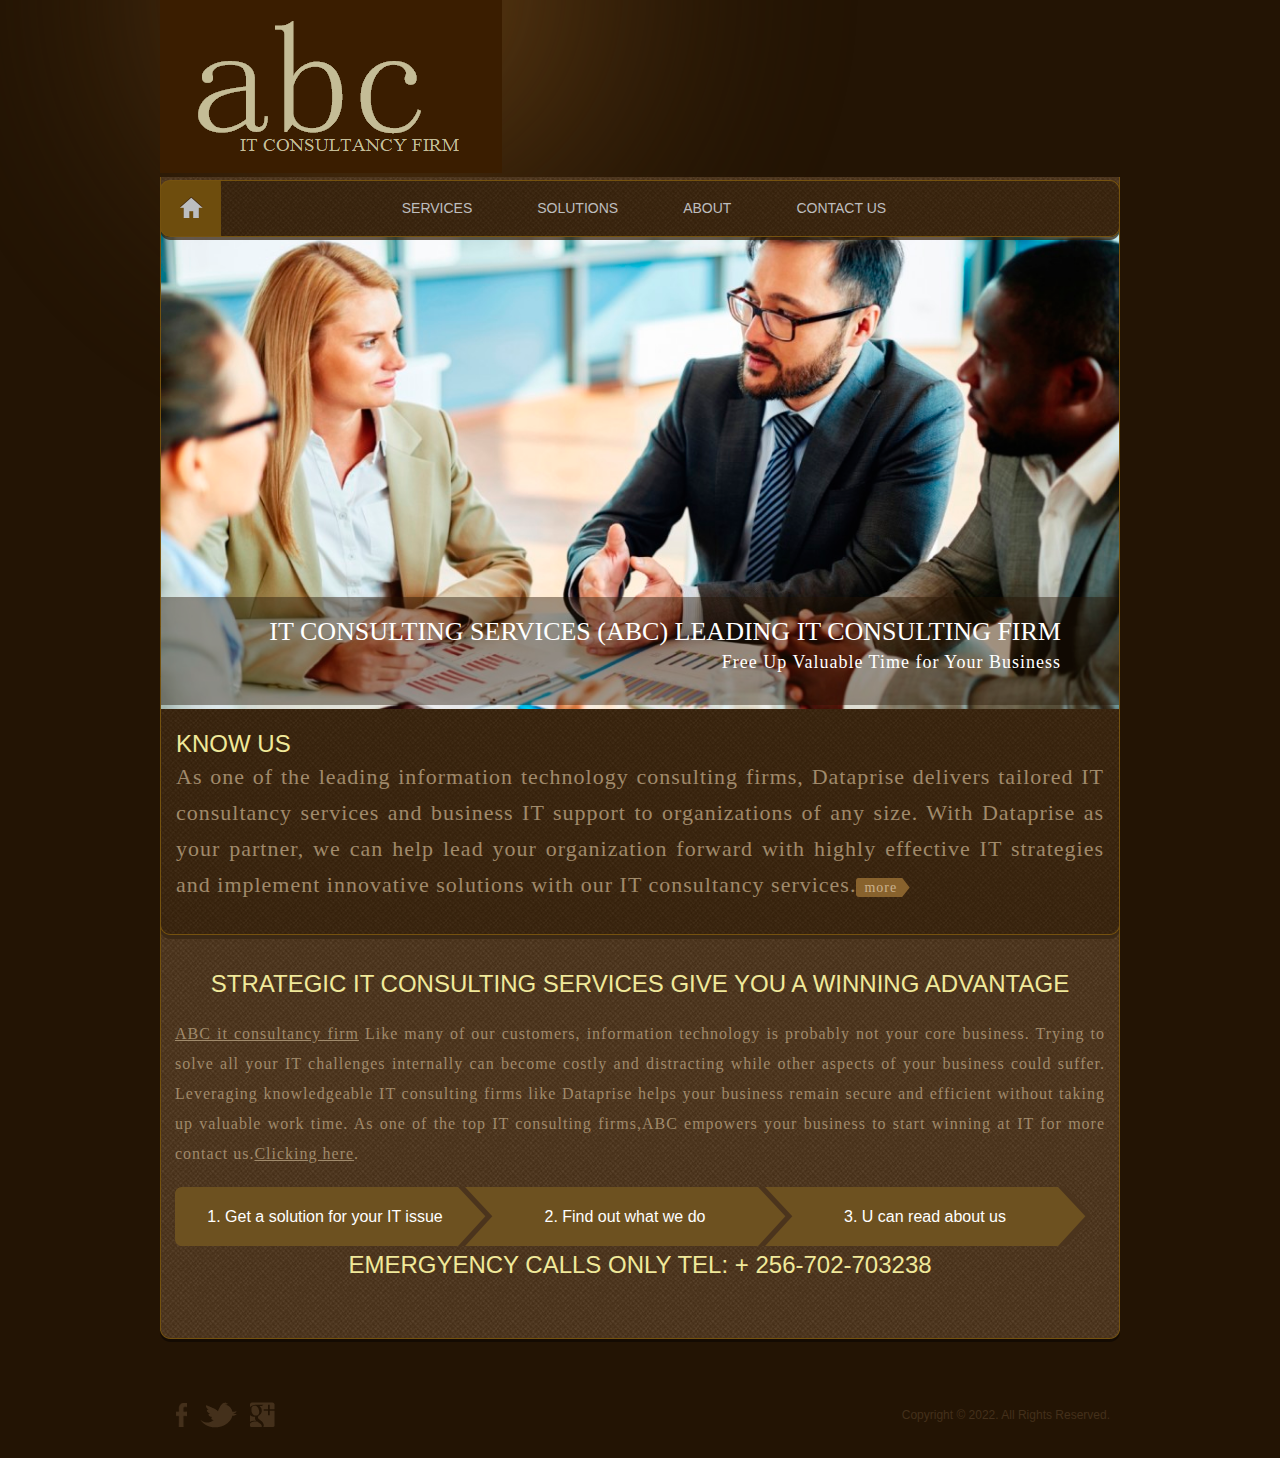
<file: index.html>
<!DOCTYPE html>
<!-- besigye's it consultancy firm -->
<html>
<head>
	<meta charset="UTF-8">
	<title>besigye's it consultancy firm</title>
	<link rel="stylesheet" href="css/style.css" type="text/css">
	<!--[if IE]>
		<link rel="stylesheet" href="css/ie.css" type="text/css" charset="utf-8">
	<![endif]-->
</head>
<body>
	<div id="page">
		<div id="header">
            
  			<a href="index.html"><img src="images/logo.png" alt="LOGO" ></a>
			<ul id="navigation">
				<li class="selected">
					<a href="index.html" title="Home"></a>
				</li>
			<li> &nbsp &nbsp &nbsp &nbsp &nbsp &nbsp &nbsp &nbsp &nbsp &nbsp  &nbsp &nbsp &nbsp &nbsp &nbsp &nbsp  &nbsp </li>
				
				
				  <li>
					<a href="services.html">Services</a>
				</li>
				<li>
					<a href="solutions.html">Solutions</a>
				</li>
				<li>
					<a href="about.html">About</a>
				</li>
				
				<li class="last-child">
					<a href="contact.html">Contact us</a>
				</li>
			</ul>
			<div id="adbox">
				<img src="images/discussing.jpg" alt="Img" height="496" width="958">
				<div class="details">
					<h1>IT Consulting Services (ABC) Leading IT Consulting Firm  </h1>
					<p>
					 Free Up Valuable Time for Your Business
					</p>
				</div>
			</div>
		</div>
		<div id="contents">
			<div>
				<div id="headline">
					<div class="body">
						<h2>know us</h2>
						<p>
							As one of the leading information technology consulting firms, Dataprise delivers tailored IT consultancy services and business IT support to organizations of any size. With Dataprise as your partner, we can help lead your organization forward with highly effective IT strategies and implement innovative solutions with our
							 IT consultancy services.<a href="about.html" class="more">more</a>
						</p>
					</div>
				</div>
				<div id="main">
					<h2>Strategic IT Consulting Services Give You a Winning Advantage </h2>
					<p>
						 <a href="about.html">ABC it consultancy firm</a> Like many of our customers, information technology is probably not your core business. Trying to solve all your IT challenges internally can become costly and distracting while other aspects of your business could suffer. Leveraging knowledgeable IT consulting firms like Dataprise helps your business remain secure and efficient without taking up valuable work time. 
							As one of the top IT consulting firms,ABC empowers your business to start winning at IT for more contact us.<a href="contact.html">Clicking here</a>.
					</p>
					<ul>
						<li>
							<a href="solutions.html">1. Get a solution for your IT issue</a>
						</li>
						<li>
							<a href="services.html">2. Find out what we do</a>
						</li>
						<li>
							<a href="about.html">3. U can read  about us</a>
						</li>
					</ul>
						<h2><center> Emergyency calls only  Tel: + 256-702-703238 </center></h2>
				</div>
			</div>
		</div>
		<div id="footer">
			<div class="connect">
				<a href="http:/facebook/" target="_blank" class="facebook"></a> <a href="http:/twitter/" target="_blank" class="twitter"></a> <a href="http:/googleplus/" target="_blank" class="googleplus"></a>
			</div>
			<p>
				Copyright &copy; 2022. All Rights Reserved.
			</p>
		</div>
	</div>
</body>
</html>
</file>
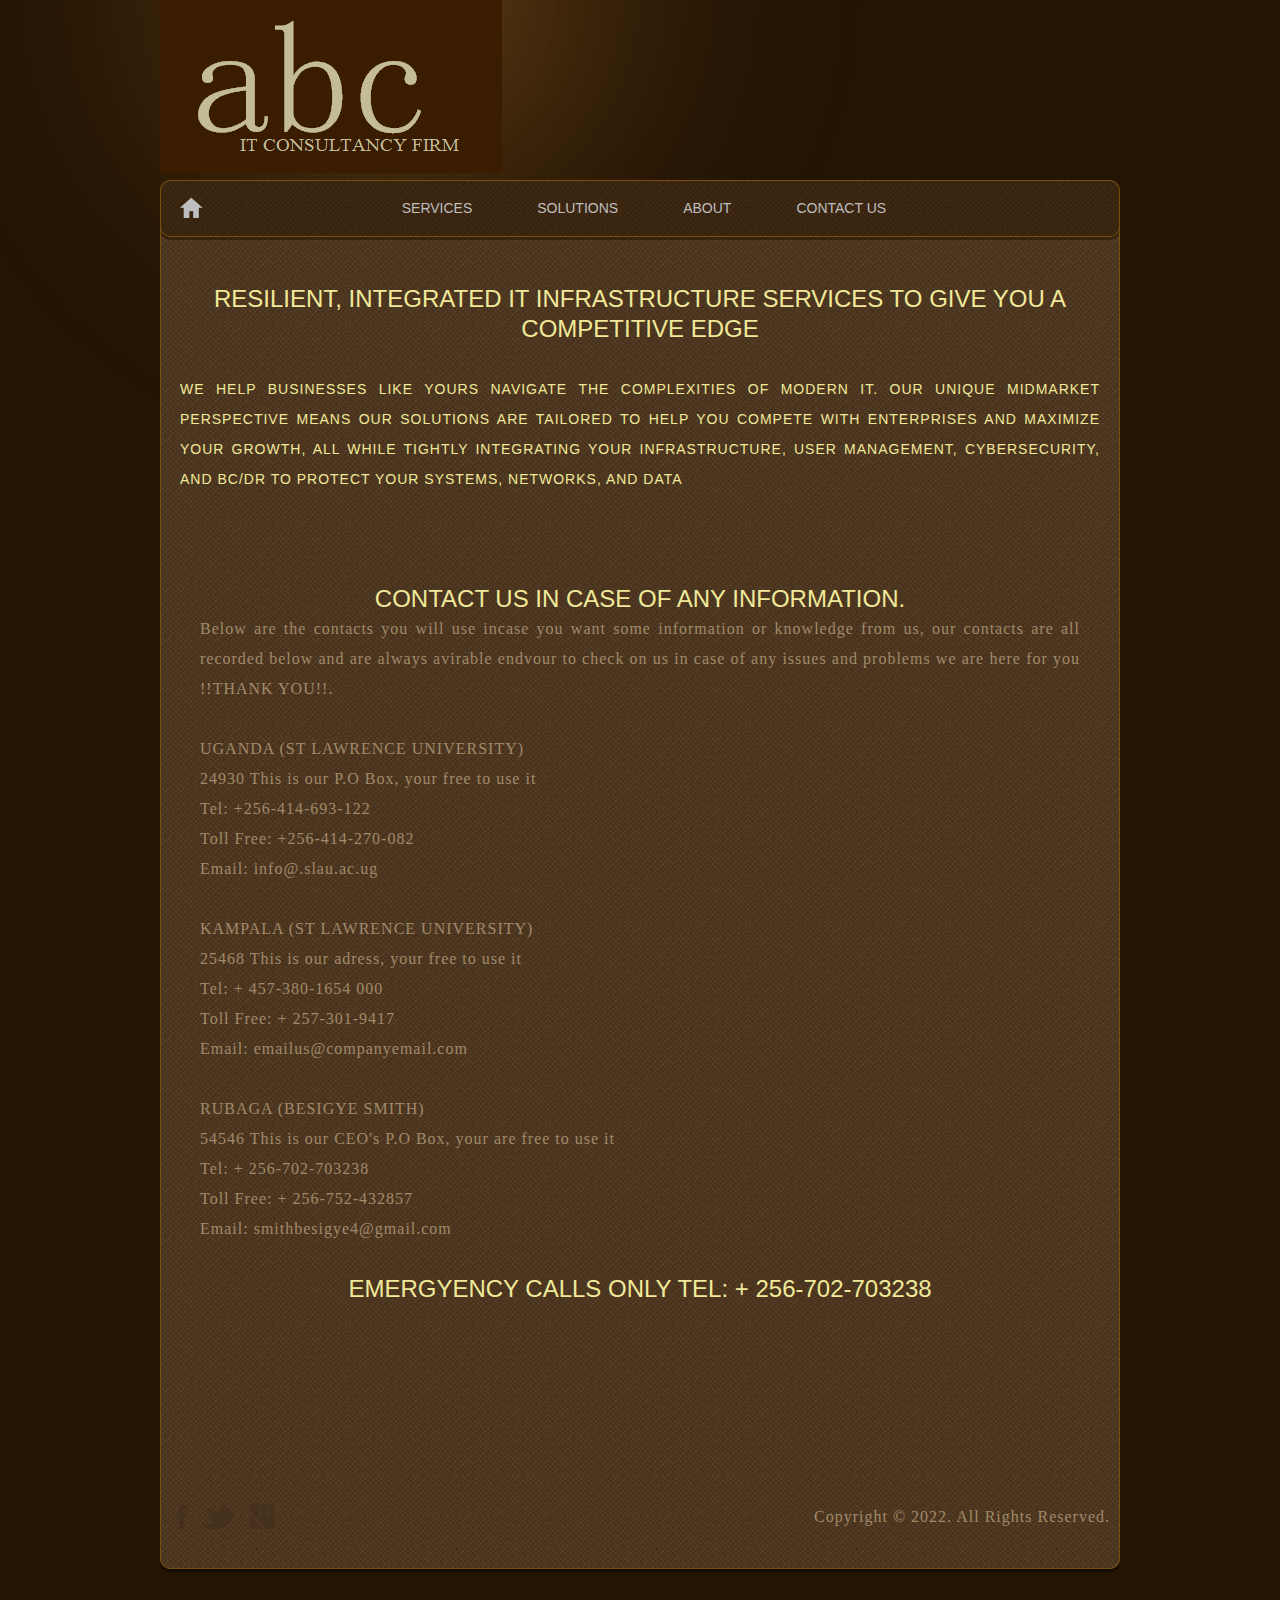
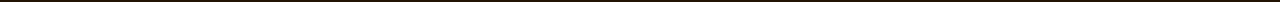
<file: about.html>
<!DOCTYPE html>
<!-- besigye's it consultancy firm -->
<html>
<head>
	<meta charset="UTF-8">
	<title>besigye's it consultancy firm</title>
	<link rel="stylesheet" href="css/style.css" type="text/css">
	<!--[if IE]>
		<link rel="stylesheet" href="css/ie.css" type="text/css" charset="utf-8">
	<![endif]-->
</head>
<body>
	<div id="page">
		<div id="header">
			<a href="index.html" id="logo"><img src="images/logo.png" alt="LOGO"></a>
			<ul id="navigation">
				<li>
					<a href="index.html" title="Home"></a>
				</li>
		<li> &nbsp &nbsp &nbsp &nbsp &nbsp &nbsp &nbsp &nbsp &nbsp &nbsp  &nbsp &nbsp &nbsp &nbsp &nbsp &nbsp  &nbsp </li>
				
				
				  <li>
					<a href="services.html">Services</a>
				</li>
				<li>
					<a href="solutions.html">Solutions</a>
				</li>
				<li>
					<a href="about.html">About</a>
				</li>

				<li class="last-child">
					<a href="contact.html">Contact us</a>
				</li>
			</ul>
		</div>
		<div id="contents">
			<div class="background">
				<center><h2>Resilient, Integrated IT Infrastructure Services to Give You a Competitive Edge</h2></center>
				<p>
					<center><h4>We help businesses like yours navigate the complexities of modern IT. 
				Our unique midmarket perspective means our solutions are tailored to help you compete with enterprises and maximize your growth, all while tightly integrating your infrastructure, user management, cybersecurity, 
and BC/DR to protect your systems, networks, and data</h4></center>
				</p>
				
				<div class="background">
				<h2><center>Contact us in case of any information.</center></h2>
				<p>
					Below are the contacts you will use incase you want some information or knowledge from us, our contacts are all recorded below and are always avirable endvour to check on us in case of any issues and problems we are here for you !!THANK YOU!!.
				</p>
				<ul id="contacts">
					<li>
						<p>
							<em>UGANDA (ST Lawrence University)</em>  24930 This is our P.O Box, your free to use it <br> Tel: +256-414-693-122<br> Toll Free: +256-414-270-082 <br> Email: info@.slau.ac.ug
						</p>
					</li>
					<li>
						<p>
							<em>KAMPALA (ST Lawrence University)</em> 25468 This is our adress, your free to use it <br> Tel: + 457-380-1654 000<br> Toll Free: + 257-301-9417 <br> Email: emailus@companyemail.com
						</p>
					</li>
					<li>
						<p>
							<em>RUBAGA (besigye smith)</em> 54546 This is our CEO's P.O Box, your are free to use it <br> Tel: + 256-702-703238 <br> Toll Free: + 256-752-432857 <br> Email: smithbesigye4@gmail.com<br>
						</p>
					</li>
				</ul>
				
						<h2><center> Emergyency calls only  Tel: + 256-702-703238 </center></h2>
			</div>
		</div>

		<div id="footer">
			<div class="connect">
				<a href="http://freewebsitetemplates.com/go/facebook/" target="_blank" class="facebook"></a> <a href="http://freewebsitetemplates.com/go/twitter/" target="_blank" class="twitter"></a> <a href="http://freewebsitetemplates.com/go/googleplus/" target="_blank" class="googleplus"></a>
			</div>
			<p>
				Copyright &copy; 2022. All Rights Reserved.
			</p>
		</div>
	</div>
</body>
</html>
</file>
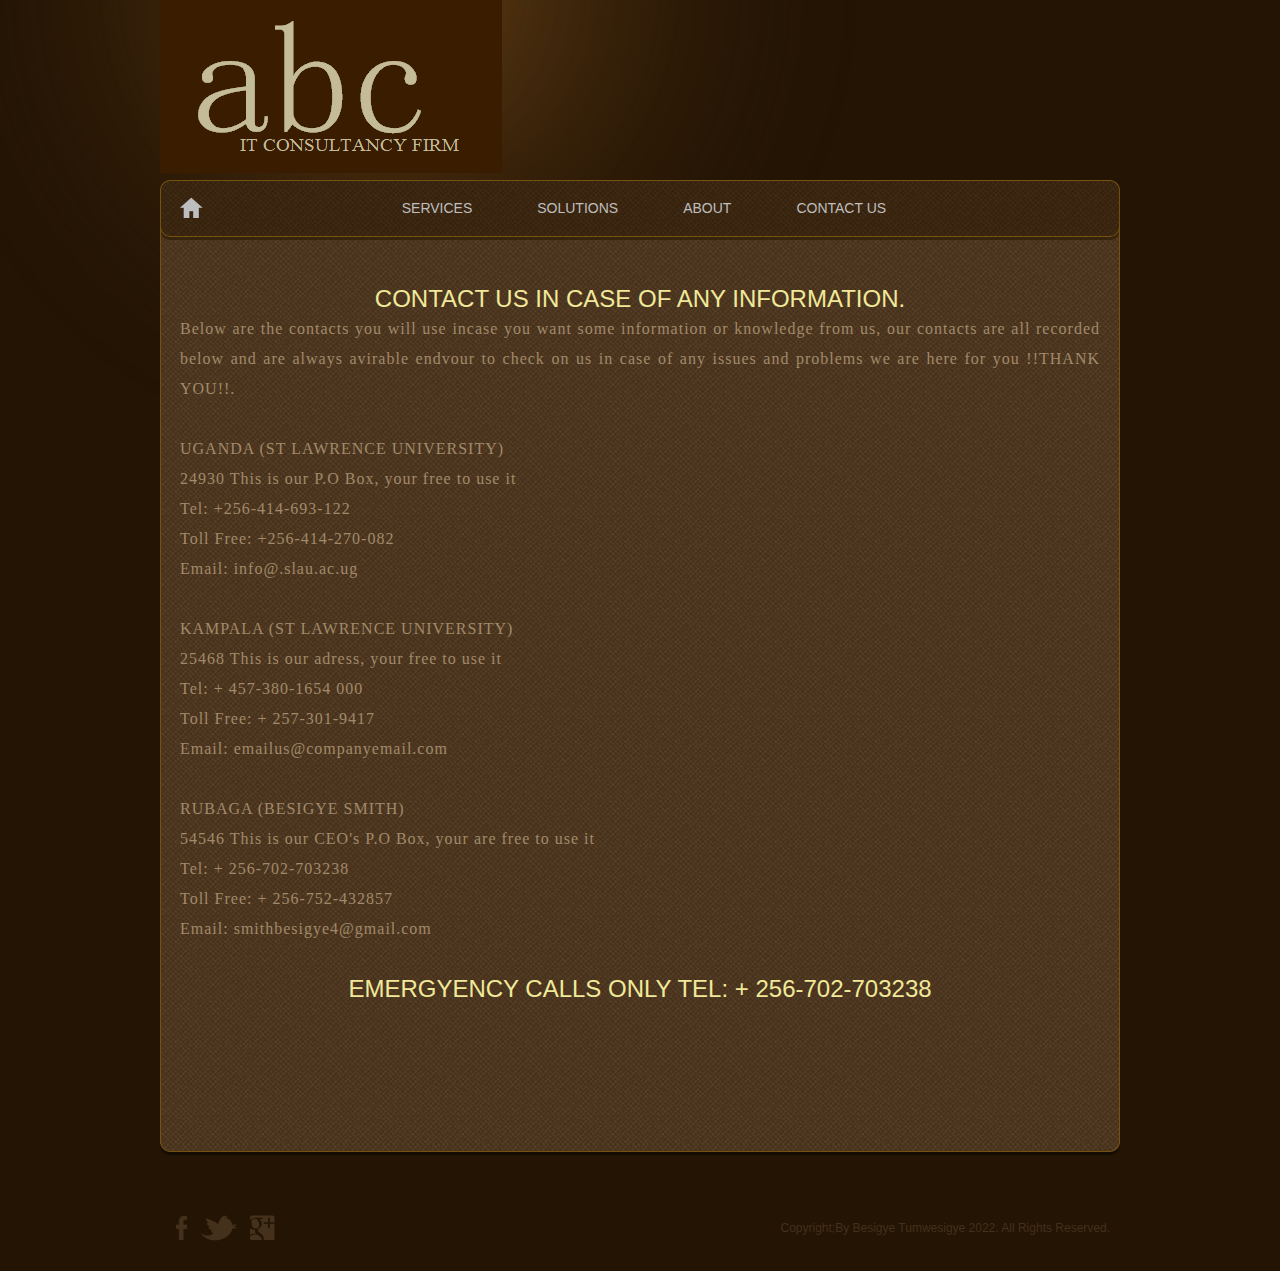
<file: contact.html>
<!DOCTYPE html>
<!-- besigye's it consultancy firm -->
<html>
<head>
	<meta charset="UTF-8">
	<title>besigye's it consultancy firm</title>
	<link rel="stylesheet" href="css/style.css" type="text/css">
	<!--[if IE]>
		<link rel="stylesheet" href="css/ie.css" type="text/css" charset="utf-8">
	<![endif]-->
</head>
<body>
	<div id="page">
		<div id="header">
			<a href="index.html" id="logo"><img src="images/logo.png" alt="LOGO"></a>
			<ul id="navigation">
				<li>
					<a href="index.html" title="Home"></a>
				</li>
		<li> &nbsp &nbsp &nbsp &nbsp &nbsp &nbsp &nbsp &nbsp &nbsp &nbsp  &nbsp &nbsp &nbsp &nbsp &nbsp &nbsp  &nbsp </li>

				
				
				  <li>
					<a href="services.html">Services</a>
				</li>
				<li>
					<a href="solutions.html">Solutions</a>
				</li>
				<li>
					<a href="about.html">About</a>
				</li>
				
				<li class="last-child">
					<a href="contact.html">Contact us</a>
				</li>
			</ul>
		</div>
		<div id="contents">
			<div class="background">
				<h2><center>Contact us in case of any information.</center></h2>
				<p>
					Below are the contacts you will use incase you want some information or knowledge from us, our contacts are all recorded below and are always avirable endvour to check on us in case of any issues and problems we are here for you !!THANK YOU!!.
				</p>
				<ul id="contacts">
					<li>
						<p>
							<em>UGANDA (ST Lawrence University)</em>  24930 This is our P.O Box, your free to use it <br> Tel: +256-414-693-122<br> Toll Free: +256-414-270-082 <br> Email: info@.slau.ac.ug
						</p>
					</li>
					<li>
						<p>
							<em>KAMPALA (ST Lawrence University)</em> 25468 This is our adress, your free to use it <br> Tel: + 457-380-1654 000<br> Toll Free: + 257-301-9417 <br> Email: emailus@companyemail.com
						</p>
					</li>
					<li>
						<p>
							<em>RUBAGA (besigye smith)</em> 54546 This is our CEO's P.O Box, your are free to use it <br> Tel: + 256-702-703238 <br> Toll Free: + 256-752-432857 <br> Email: smithbesigye4@gmail.com<br>
						</p>
					</li>
				</ul>
				
						<h2><center> Emergyency calls only  Tel: + 256-702-703238 </center></h2>
			</div>
		</div>

		<div id="footer">
			<div class="connect">
				<a href="http:/facebook/" target="_blank" class="facebook"></a> <a href="http:/twitter/" target="_blank" class="twitter"></a> <a href="http:/googleplus/" target="_blank" class="googleplus"></a>
			</div>
			<p>
				Copyright;By Besigye Tumwesigye 2022. All Rights Reserved.
			</p>
		</div>
	</div>
</body>
</html>
</file>
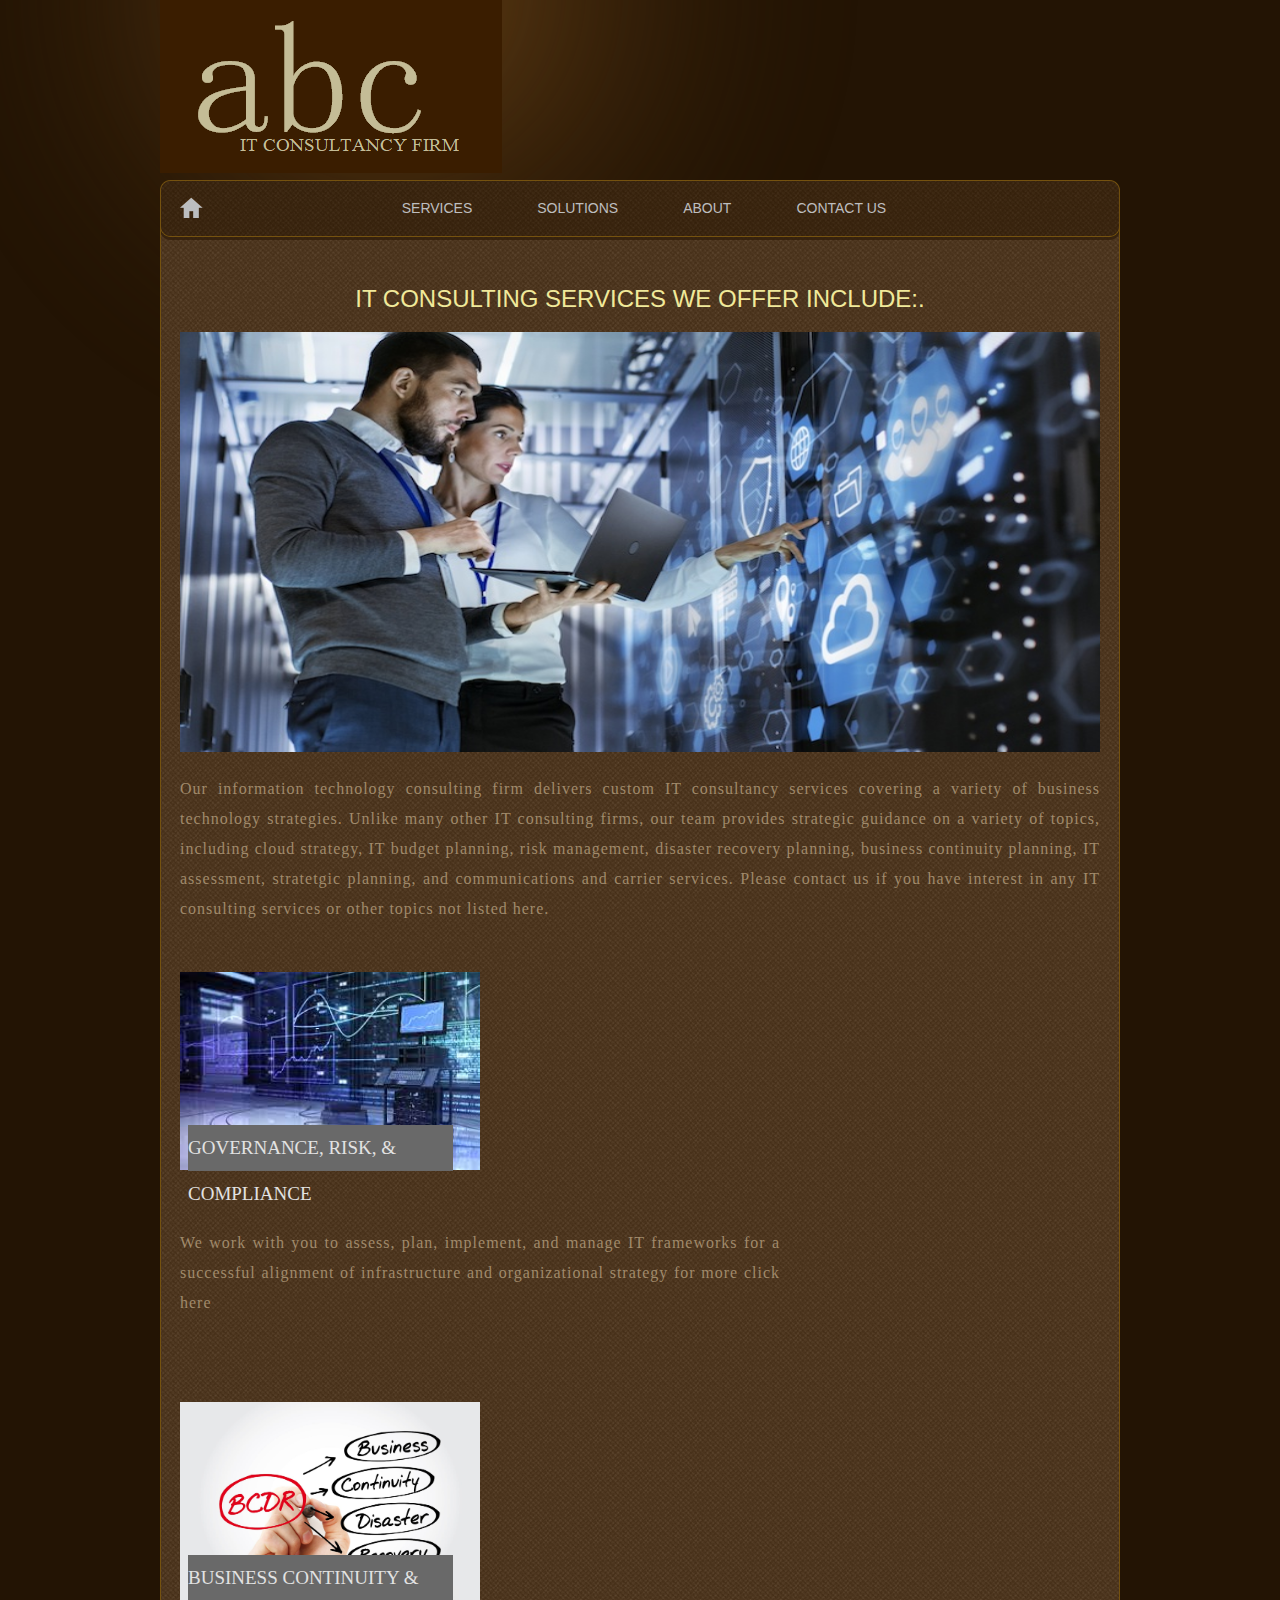
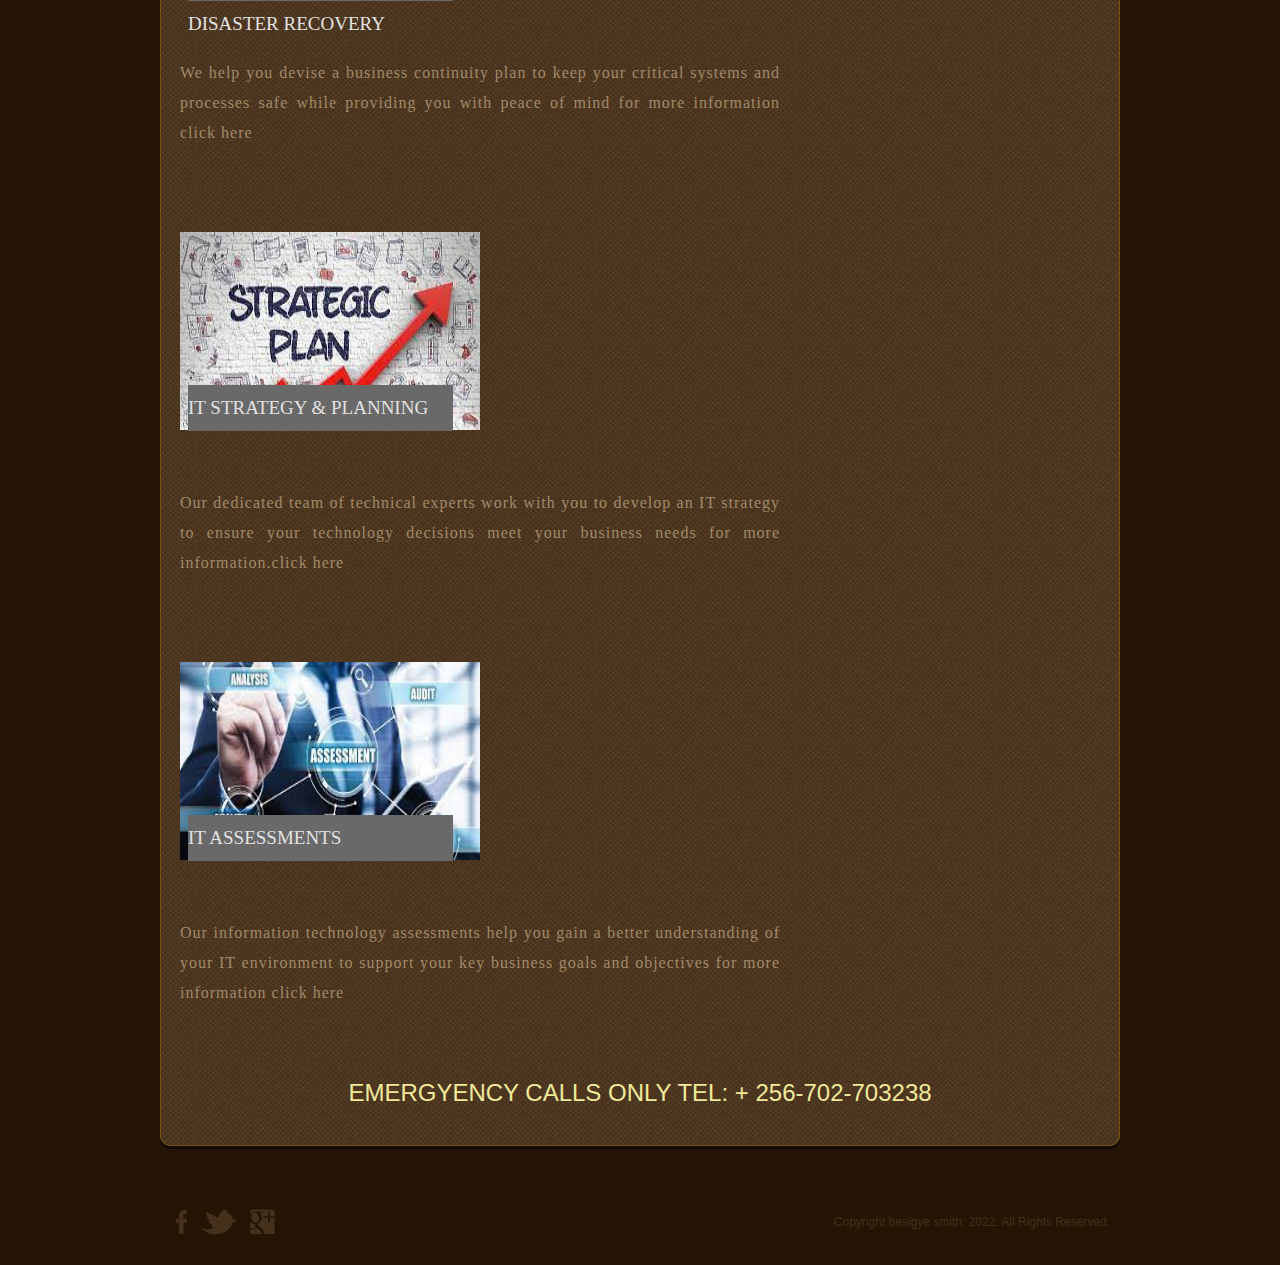
<file: services.html>
<!DOCTYPE html>
<!-- besigye's it consultancy firm -->
<html>
<head>
	<meta charset="UTF-8">
	<title>besigye's it consultancy firm</title>
	<link rel="stylesheet" href="css/style.css" type="text/css">
	<!--[if IE]>
		<link rel="stylesheet" href="css/ie.css" type="text/css" charset="utf-8">
	<![endif]-->
</head>
<body>
	<div id="page">
		<div id="header">
			<a href="index.html" id="logo"><img src="images/logo.png" alt="LOGO"></a>
			<ul id="navigation">
				<li>
					<a href="index.html" title="Home"></a>
				</li>
		<li> &nbsp &nbsp &nbsp &nbsp &nbsp &nbsp &nbsp &nbsp &nbsp &nbsp  &nbsp &nbsp &nbsp &nbsp &nbsp &nbsp  &nbsp </li>

				
				
				  <li>
					<a href="services.html">Services</a>
				</li>
				<li>
					<a href="solutions.html">Solutions</a>
				</li>
				<li>
					<a href="about.html">About</a>
				</li>
				
				<li class="last-child">
					<a href="contact.html">Contact us</a>
				</li>
			</ul>
		</div>
		<div id="contents">
			<div class="background">
				<div id="services">
					<h2><center>IT Consulting Services We Offer Include:.</center></h2>
					<img src="images/satisfaction-guaranteed.jpg" alt="Img" height="420" width="920">
					<p>
					Our information technology consulting firm delivers custom IT consultancy services covering a variety of business technology strategies. Unlike many other IT consulting firms, our team provides strategic guidance on a variety of topics, including cloud strategy, IT budget planning, risk management, disaster recovery planning, business continuity planning, IT assessment, stratetgic planning, and communications and carrier services. 
					Please contact us if you have interest in any IT consulting services or other topics not listed here.
					</p>	
				<ul class="practices">

					<li class="frame5">
						<a href="about.html" class="box"><img src="images/it.jpg" height="198" width="300"><span>Governance, Risk, &
			Compliance</span></a>
				
					</li>
<li class="frame5">
		<p>We work with you to assess, plan, implement, and manage IT frameworks for a 
successful alignment of infrastructure and organizational strategy for more <a href="about.html" class="more">click here</a></p></li>

					
					<li class="frame5">
						<a href="about.html" class="box"><img src="images/bride.jpg" height="198" width="300"><span>Business Continuity
& Disaster Recovery</span></a>
					</li>

<li class="frame5">
		<p>We help you devise a business continuity plan to keep your critical systems and processes safe while providing you with peace of mind for more information <a href="about.html" class="more">click here</a></p></li>
					</p></li>

					<li class="frame5">
						<a href="about.html" class="box"><img src="images/divorce.jpg" height="198" width="300"><span>IT Strategy &
					Planning</span></a>
					</li>
<li class="frame5">
		<p>Our dedicated team of technical experts work with you to develop an IT strategy to ensure your technology decisions meet your business needs for more information.<a href="about.html" class="more">click here</a></p></li>
					</p></li>
					
					<li class="frame5">
						<a href="about.html" class="box"><img src="images/cs.jpg" height="198" width="300"><span>IT
Assessments</span></a>
					</li>

<li class="frame5">
		<p>Our information technology assessments help you gain a better understanding of your IT environment to support your key business goals and objectives for more information <a href="about.html" class="more">click here</a></p></li></p></li>
				</ul>

							<h2><center> Emergyency calls only  Tel: + 256-702-703238 </center></h2>
				</div>
			</div>
		</div>
			
		<div id="footer">
			<div class="connect">
				<a href="http: target="_blank" class="facebook"></a> <a href="http:target="_blank" class="twitter"></a> <a href="http:/googleplus/" target="_blank" class="googleplus"></a>
			</div>
			<p>
				Copyright besigye smith; 2022. All Rights Reserved.
			</p>
		</div>
	</div>
</body>
</html>
</file>
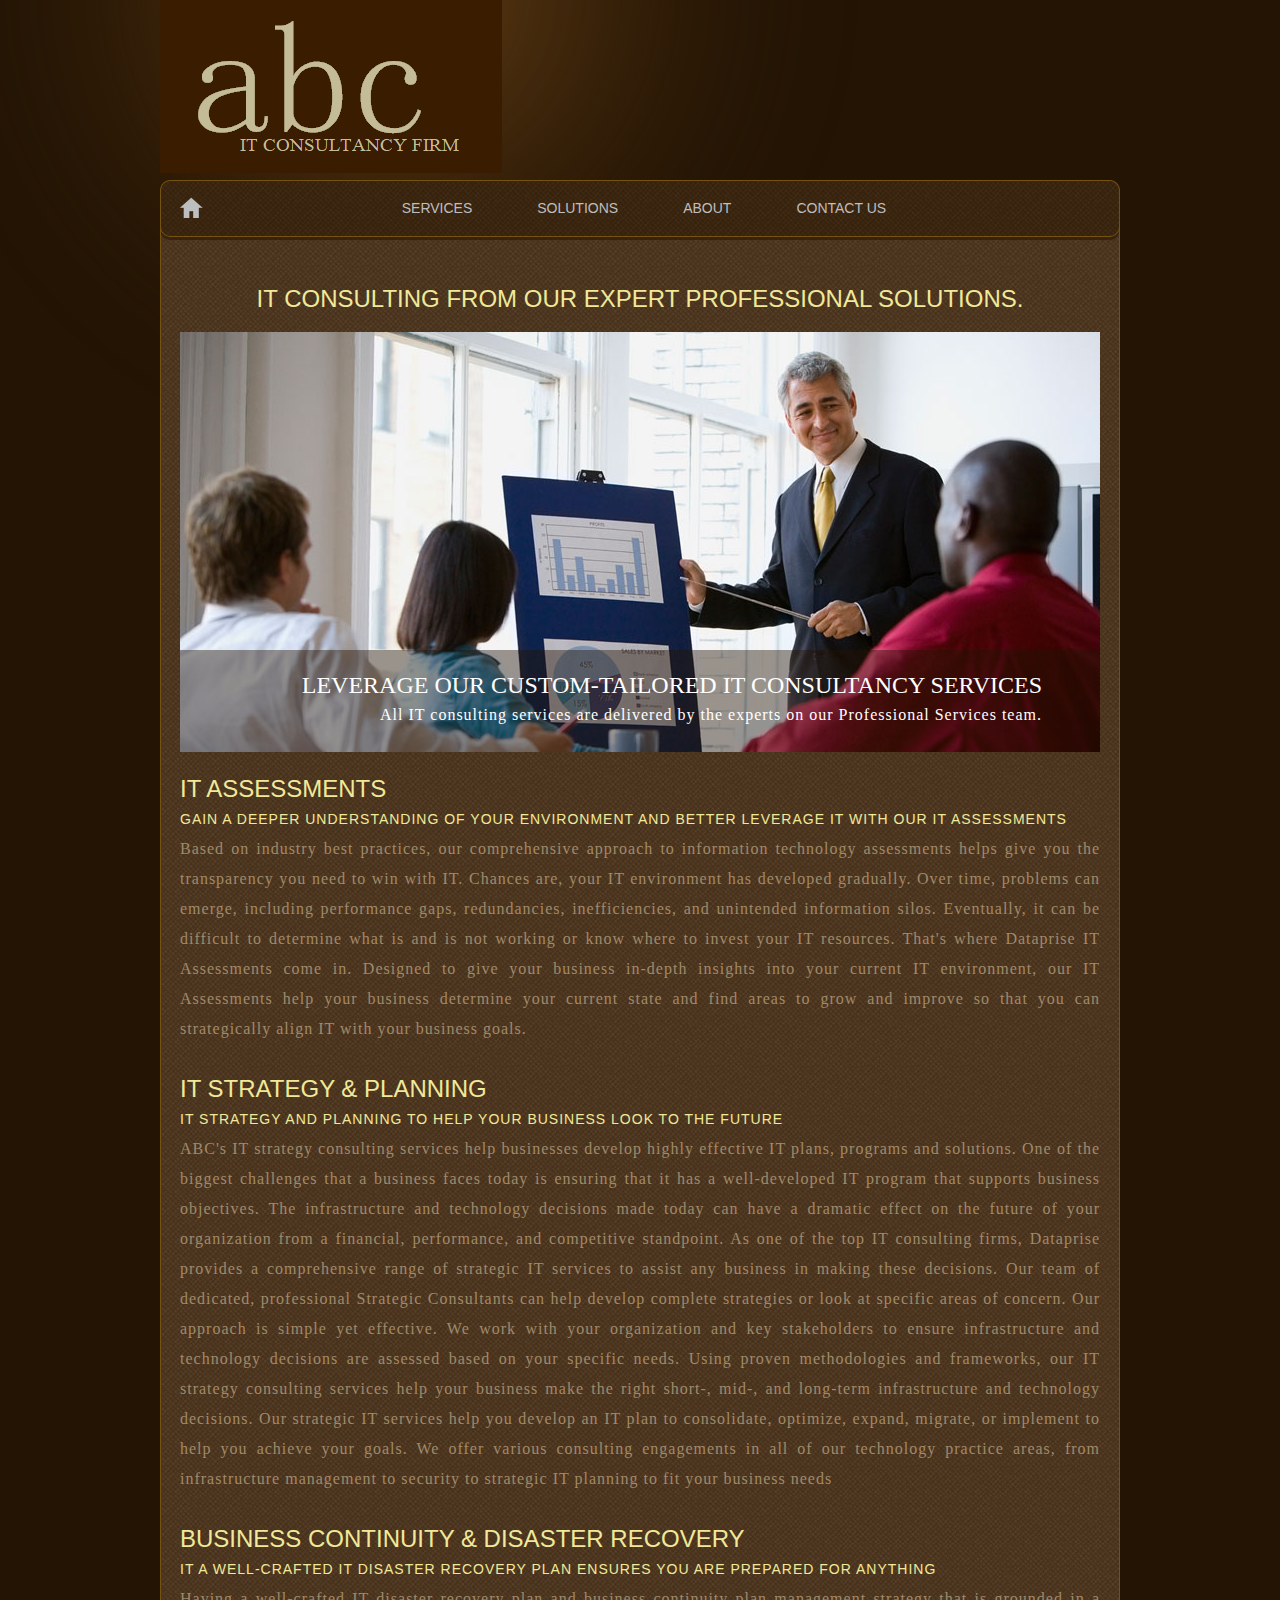
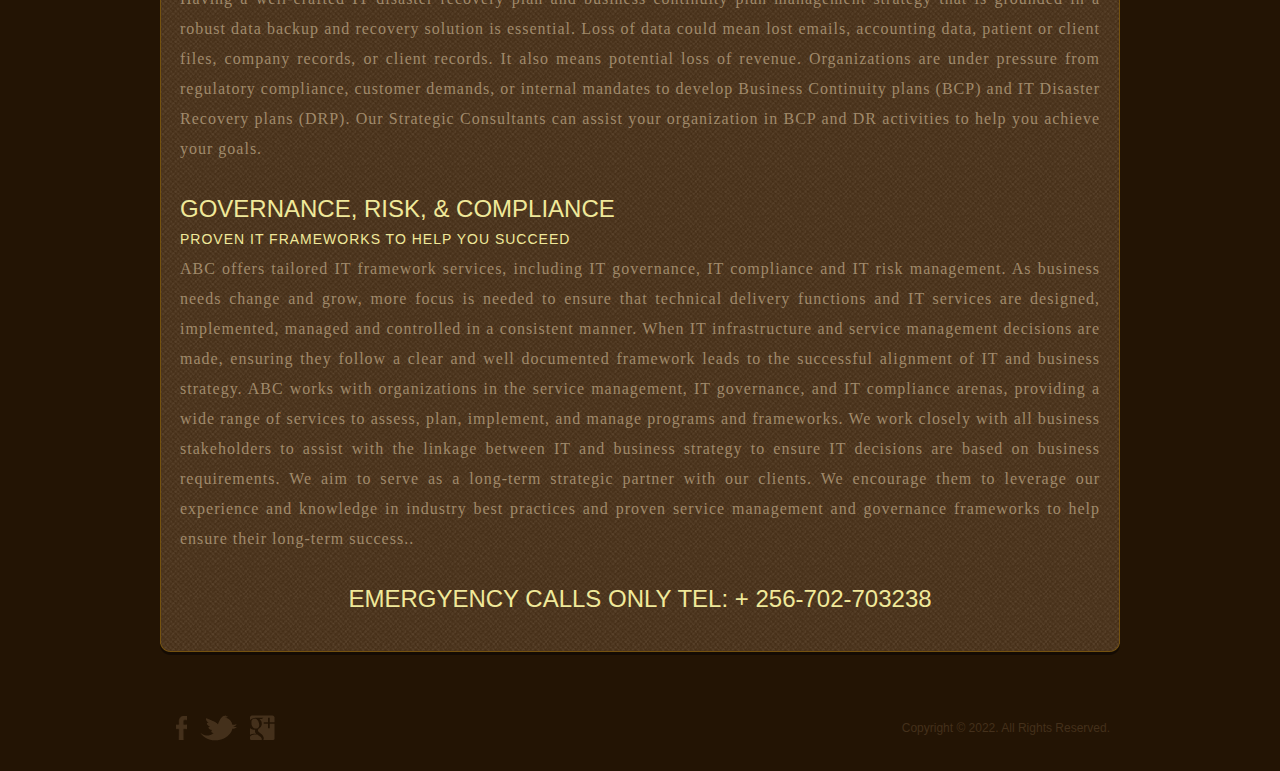
<file: solutions.html>
<!DOCTYPE html>
<!-- besigye's it consultancy firm -->
<html>
<head>
	<meta charset="UTF-8">
	<title>besigye's it consultancy firm</title>
	<link rel="stylesheet" href="css/style.css" type="text/css">
	<!--[if IE]>
		<link rel="stylesheet" href="css/ie.css" type="text/css" charset="utf-8">
	<![endif]-->
</head>
<body>
	<div id="page">
		<div id="header">
			<a href="index.html" id="logo"><img src="images/logo.png" alt="LOGO"></a>
			<ul id="navigation"><li>
					<a href="index.html" title="Home"></a>
				</li>
		<li> &nbsp &nbsp &nbsp &nbsp &nbsp &nbsp &nbsp &nbsp &nbsp &nbsp  &nbsp &nbsp &nbsp &nbsp &nbsp &nbsp  &nbsp </li>

				
				  <li>
					<a href="services.html">Services</a>
				</li>
				<li>
					<a href="solutions.html">Solutions</a>
				</li>
				<li>
					<a href="about.html">About</a>
				</li>
				
				
				<li class="last-child">
					<a href="contact.html">Contact us</a>
				</li>
			</ul>
		</div>
		<div id="contents">
			<div class="background">
				<div id="solutions">
					<center><h2>IT Consulting From Our Expert Professional Solutions.</h2></center>
					<div>
						<img src="images/solutions.jpg" alt="Img" height="420" width="920">
						<div>
							<h2>Leverage Our Custom-Tailored IT Consultancy Services
</h2>
							<p>
								All IT consulting services are delivered by the experts on our Professional Services team.
							</p>
				
							
						</div>
					</div>
<h2>IT
Assessments</h2>
				
						<h4>Gain a Deeper Understanding of Your Environment and Better Leverage IT with our IT Assessments</h4>
		<p>

	Based on industry best practices, our comprehensive approach to information technology assessments helps give you the transparency you need to win with IT.
Chances are, your IT environment has developed gradually. Over time, problems can emerge, including performance gaps, redundancies, inefficiencies, 
and unintended information silos. Eventually, it can be difficult to determine what is and is not working or know where to invest your IT resources.
That's where Dataprise IT Assessments come in. Designed to give your business in-depth insights into your current IT environment, 
our IT Assessments help your business determine your current state and find areas to grow and improve so that you can strategically align IT with your business goals.
		</p>
			
<h2>IT Strategy &
Planning</h2>
				
						<h4>IT Strategy and Planning to Help Your Business Look to the Future</h4>
		<p>

	ABC's IT strategy consulting services help businesses develop highly effective IT plans, programs and solutions. 
One of the biggest challenges that a business faces today is ensuring that it has a well-developed IT program that supports business objectives.
 The infrastructure and technology decisions made today can have a dramatic effect on the future of your organization from a financial, performance, and competitive standpoint.
As one of the top IT consulting firms, Dataprise provides a comprehensive range of strategic IT services to assist any business in making these decisions.
 Our team of dedicated, professional Strategic Consultants can help develop complete strategies or look at specific areas of concern.
Our approach is simple yet effective.
 We work with your organization and key stakeholders to ensure infrastructure and technology decisions are assessed based on your specific needs. Using proven methodologies and frameworks, our IT strategy consulting services help your business make the right short-, mid-, and long-term infrastructure and technology decisions.
 Our strategic IT services help you develop an IT plan to consolidate, optimize, expand, migrate, or implement to help you achieve your goals.
We offer various consulting engagements in all of our technology practice areas, from infrastructure management to security to strategic IT planning 
to fit your business needs
		</p>	


<h2>Business Continuity
& Disaster Recovery</h2>
				
						<h4>IT A Well-Crafted IT Disaster Recovery Plan Ensures You Are Prepared for Anything
</h4>
		<p>

	Having a well-crafted IT disaster recovery plan and business continuity plan management strategy that is grounded in a robust data backup and recovery solution is essential.
 Loss of data could mean lost emails, accounting data, patient or client files, company records, or client records. It also means potential loss of revenue.
Organizations are under pressure from regulatory compliance, customer demands, or internal mandates to develop Business Continuity plans (BCP) and IT Disaster Recovery plans (DRP).
 Our Strategic Consultants can assist your organization in BCP and DR activities to help you achieve your goals.


		</p>	



<h2>Governance, Risk, &
Compliance</h2>
				
						<h4>Proven IT Frameworks to Help You Succeed
</h4>
		<p>

	ABC offers tailored IT framework services, including IT governance, IT compliance and IT risk management. 
As business needs change and grow, more focus is needed to ensure that technical delivery functions and IT services are designed, implemented, managed and controlled in a consistent manner.
 When IT infrastructure and service management decisions are made, ensuring they follow a clear and well documented framework leads to the successful alignment of IT and business strategy.
ABC works with organizations in the service management, IT governance, and IT compliance arenas, providing a wide range of services to assess, plan, implement, and manage programs and frameworks. 
We work closely with all business stakeholders to assist with the linkage between IT and business strategy to ensure IT decisions are based on business requirements.
We aim to serve as a long-term strategic partner with our clients. 
We encourage them to leverage our experience and knowledge in industry best practices and proven service management and governance frameworks to help ensure their long-term success..


		</p>
				</div>
					<h2><center> Emergyency calls only  Tel: + 256-702-703238 </center></h2>
			</div>
		</div>

			
		<div id="footer">
			<div class="connect">
				<a href="http:facebook/" target="_blank" class="facebook"></a> <a href="http:twitter/" target="_blank" class="twitter"></a> <a href="http:googleplus/" target="_blank" class="googleplus"></a>
			</div>
			<p>
				Copyright &copy; 2022. All Rights Reserved.
			</p>
		</div>
	</div>
</body>
</html>
</file>
<file: css/style.css>
body {
	background: #231404 url(../images/highlight.png) no-repeat left top;
	font-family: Arial, Helvetica, sans-serif;
	margin: 0;
}
#page {
	width: 960px;
	margin: 0 auto;
	position: relative;
}
img {
	border: 0;
}
/*------------------------------ SPRITES ------------------------------*/
#navigation li:first-child a, #main ul li, #main ul li a, #headline div.body a.more {
	background: url(../images/buttons.png) no-repeat;
}
#contents, #headline {
	background: url(../images/bg-contents-bottom.png) no-repeat;
}
#contents > div, #adbox, #headline div.body {
	background: url(../images/bg-contents.png) repeat-y;
}
#footer .connect a {
	background: url(../images/icons.png) no-repeat;
}
/*------------------------------ HEADER ------------------------------*/
#header {
	min-height: 224px;
	position: relative;
}
/** Logo **/
#logo {
	display: block;
	width: 250px;
	padding-bottom: 30px;
}
/** Navigation **/
#navigation {
	background: url(../images/bg-menu.png) no-repeat;
	display: inline-block;
	height: 60px;
	width: 960px;
	list-style: none;
	margin: 0;
	padding: 1px 0 0;
	position: absolute;
	left: 0;
	top: 180px;
}
#navigation li {
	float: left;
	height: 55px;
	padding-left: 1px;
}
#navigation li a {
	color: #bcbec0;
	display: block;
	font-size: 14px;
	height: 55px;
	line-height: 55px;
	padding: 0 32px;
	text-align: center;
	text-decoration: none;
	text-shadow: 0 -1px #44290c;
	text-transform: uppercase;
}
#navigation li a:hover, #navigation li.selected a {
	background-color: #5c400a;
}
#navigation li:first-child a {
	background-position: left top;
	display: block;
	height: 55px;
	width: 60px;
	padding: 0;
}
#navigation li:first-child a:hover, #navigation li:first-child.selected a {
	background-color: transparent;
	background-position: -66px top;
}
#navigation li.last-child a {
	padding-right: 36px;
}
#navigation li.last-child a:hover, #navigation li.last-child.selected a {
	background: #5c400a url(../images/bg-menu-selected-last.png) no-repeat right center;
}
/** Adbox **/
#adbox {
	background-position: left top;
	height: 496px;
	padding: 36px 1px 0;
}
#adbox div.details {
	background: url(../images/bg-headliner.png) repeat left top;
	color: #fff;
	font-family: "Times New Roman", Times, serif;
	height: 88px;
	width: 900px;
	padding-right: 58px;
	padding-top: 20px;
	text-align: right;
	position: absolute;
	bottom: 4px;
	left: 1px;
}
#adbox div.details h1 {
	font-weight: normal;
	font-size: 26px;
	line-height: 30px;
	margin: 0;
	text-transform: uppercase;
}
#adbox div.details p {
	margin: 0;
	font-size: 18px;
	line-height: 30px;
	letter-spacing: 1px;
}
/*------------------------------ CONTENTS ------------------------------*/
#contents {
	background-position: left bottom;
	margin-bottom: 30px;
	padding-bottom: 11px;
}
#contents > div {
	background-position: left bottom;
	padding-bottom: 1px;
}
#contents div.background {
	min-height: 830px;
	padding: 60px 20px 30px;
}
#contents h2 {
	color: #f0e99a;
	font-weight: normal;
	line-height: 30px;
	margin: 0;
	text-transform: uppercase;
}
#contents h4 {
	color: #f0e99a;
	font: 14px/30px Arial, Helvetica, sans-serif;
	letter-spacing: 1px;
	margin: 0;
	text-align: justify;
	text-transform: uppercase;
}
#contents h4 a {
	color: #f0e99a;
	text-decoration: none;
}
#contents h4 a:hover {
	color: #a08a6b;
}
#contents p {
	color: #a08a6b;
	font: 16px/30px "Times New Roman", Times, serif;
	letter-spacing: 1px;
	margin: 0;
	padding: 0 0 30px;
	text-align: justify;
}
#contents p a {
	color: #a08a6b;
}
#contents p a:hover, #headline div.body p a:hover {
	color: #d1b676;
}
/** MAIN **/
#headline {
	background-position: -966px bottom;
	width: 958px;
	margin: 0 auto;
	padding-bottom: 12px;
}
#headline div.body {
	background-position: -966px bottom;
	padding: 20px 15px 0;
}
#headline div.body p {
	color: #a08a6b;
	display: inline-block;
	font-family: "Times New Roman", Times, serif;
	font-size: 22px;
	letter-spacing: 1px;
	line-height: 36px;
	margin: 0;
	padding: 0 0 24px;
}
#headline div.body p a {
	color: #a08a6b;
}
#headline div.body a.more {
	background-position: -72px -65px;
	color: #cab18e;
	display: inline-block;
	font-size: 14px;
	line-height: 19px;
	height: 19px;
	width: 54px;
	padding-left: 8px;
	text-decoration: none;
}
#headline div.body a.more:hover {
	background-position: 0 -65px;
	color: #35240d;
}
/** Main **/
#main {
	color: #a08a6b;
	padding: 30px 15px;
}
#main h2 {
	margin-bottom: 20px;
	text-align: center;
}
#main p {
	font-family: "Times New Roman", Times, serif;
	line-height: 30px;
	padding-bottom: 18px;
}
#main p a {
	color: #a08a6b;
}
#main ul {
	display: inline-block;
	list-style: none;
	margin: 0;
	padding: 0;
}
#main ul li {
	float: left;
	background-position: 0 -94px;
	height: 59px;
	width: 260px;
	padding-left: 40px;
}
#main ul li:first-child {
	padding-left: 20px;
}
#main ul li a {
	background-position: right bottom;
	color: #fff;
	display: block;
	line-height: 59px;
	height: 59px;
	width: 260px;
	padding-right: 38px;
	text-align: center;
	text-decoration: none;
	position: relative;
}
#main ul li a:hover {
	color: #d1b676;
}
/** Product and Contact Us **/
#list {
	color: #f0e99a;
	margin: 0;
	padding-left: 30px;
}
#list li {
	font-size: small;
	padding: 0 15px;
}
#list li p {
	padding-right: 0px;
}
#list li p em {
	color: #f0e99a;
	display: block;
	font: bold 14px/30px Arial, Helvetica, sans-serif;
}
#list li p em a {
	color: #f0e99a;
}
/** Services and Solutions **/
#solutions > div {
	width: 920px;
	margin: 0 auto;
	position: relative;
}
#solutions > div img, #services img {
	margin: 18px 0;
}
#solutions > div div {
	background: url(../images/bg-headliner.png) repeat left top;
	height: 82px;
	width: 862px;
	padding: 20px 58px 0 0;
	text-align: right;
	position: absolute;
	left: 0;
	bottom: 22px;
}
#solutions > div div h2 {
	color: #fff;
	display: inline-block;
	font-family: "Times New Roman", Times, serif;
	text-transform: uppercase;
}
#solutions > div div p {
	color: #fff;
	display: inline-block;
}
/** News **/
#news ul {
	list-style: none;
	margin: 30px 0 0;
	padding: 0;
}
#news ul li {
	background: url(../images/border.png) repeat-x left top;
	display: inline-block;
	width: 920px;
	margin-bottom: 30px;
	padding: 60px 0 0;
}
#news ul li:first-child {
	background: none;
	padding-top: 0;
}
#news ul li img {
	float: right;
	margin-left: 20px;
	margin-top: 6px;
}
#news ul li:first-child img {
	float: left;
	margin-left: 0;
	margin-right: 20px;
}
#news li p em {
	color: #f0e99a;
	display: block;
	font: bold 14px/30px Arial, Helvetica, sans-serif;
	letter-spacing: normal;
}
#news li p em a {
	color: #f0e99a;
}
/** Blogs **/
#blogs {
	display: inline-block;
}
#blogs div:first-child {
	float: left;
	width: 696px;
	margin-right: 30px;
}
#blogs div.sidebar {
	float: right;
	height: 100%;
	width: 184px;
}
#blogs div.sidebar ul {
	color: #a08a6b;
	font-size: small;
	margin: 0 0 30px;
	padding-left: 15px;
}
#blogs div.sidebar ul li a {
	color: #a08a6b;
	font: 16px/30px "Times New Roman", Times, serif;
	text-decoration: none;
}
#blogs div.sidebar ul li a:hover {
	text-decoration: underline;
}
/** Contacts **/
#contacts {
	list-style: none;
	margin: 0;
	padding: 0;
}
#contacts li p em {
	display: block;
	font-style: normal;
	text-transform: uppercase;
}
/*------------------------------ FOOTER ------------------------------*/
#footer {
	color: #44301b;
	font-size: 12px;
	width: 940px;
	padding: 30px 10px;
}
#footer .connect {
	float: left;
	display: inline-block;
	line-height: 26px;
	margin-right: 30px;
}
#footer .connect span {
	float: left;
	margin-right: 5px;
}
#footer .connect a {
	float: left;
	display: block;
	height: 26px;
	margin: 0 6px;
}
#footer .connect a.facebook {
	background-position: -48px 0;
	width: 12px;
}
#footer .connect a.twitter {
	background-position: -48px -36px;
	width: 38px;
}
#footer .connect a.googleplus {
	background-position: -48px -72px;
	width: 25px;
}
#footer .connect a.facebook:hover {
	background-position: 0 0;
}
#footer .connect a.twitter:hover {
	background-position: 0 -36px;
}
#footer .connect a.googleplus:hover {
	background-position: 0 -72px;
}
#footer p {
	line-height: 26px;
	margin: 0;
	text-align: right;
}

.practices {
	list-style: none;
	display: inline-block;
	width: 640px;
	margin: 0 0 0 -20px;
	padding: 0;
}
.practices li {
	float: left;
	margin: 0 20px 36px;
	position: relative;
}
.practices li a {
	text-decoration: none;
}
.practices li a span {
	background-color: #696969;
	color: #e2e2e2;
	display: block;
	font: 19px/46px "Times New Roman", Times, serif;
	height: 46px;
	width: 265px;
	text-transform: uppercase;
	position: absolute;
	bottom: 21px;
	left: 8px;
	*left: 6px;
}
.practices li a:hover span {
	background-color: #393939;
}
.main {
	float: left;
	min-height: 960px;
	width: 600px;
	padding: 0 0 0 32px;
}
.main h1 {
	margin-bottom: 18px;
}
.main h2 {
	margin-bottom: 12px;
}
.main h1 + h2 {
	margin: 0;
}
.main h1 + div.frame3 {
	margin-top: 36px;
}
.main > .section {
	background-position: left bottom;
	background-repeat: repeat-x;
	width: 600px;
	margin-bottom: 16px;
	margin-left: -28px;
	padding-left: 30px;
}
.main > .last-child, .sidebar ul li.last-child {
	background: none;
}
.main > .section ul {
	list-style: none;
	margin: 0;
	padding: 0;
}
.main > .section ul li {
	display: inline-block;
	margin: 0 0 24px;
}
.main > .section ul li .frame4 {
	float: left;
	margin-bottom: 1px;
	margin-right: 20px;
}
.main > .section ul li p {
	margin: 6px 0 0;
}
.main > .section ul li p b {
	display: block;
	text-transform: uppercase;
}
</file>
<file: css/ie.css>
/*------------------------------ HEADER ------------------------------*/
#navigation li a {
	font-weight: bold;
	width: 120px;
	padding: 0;
}
#navigation li.last-child a {
	width: 150px;
	padding-right: 21px;
}
</file>
